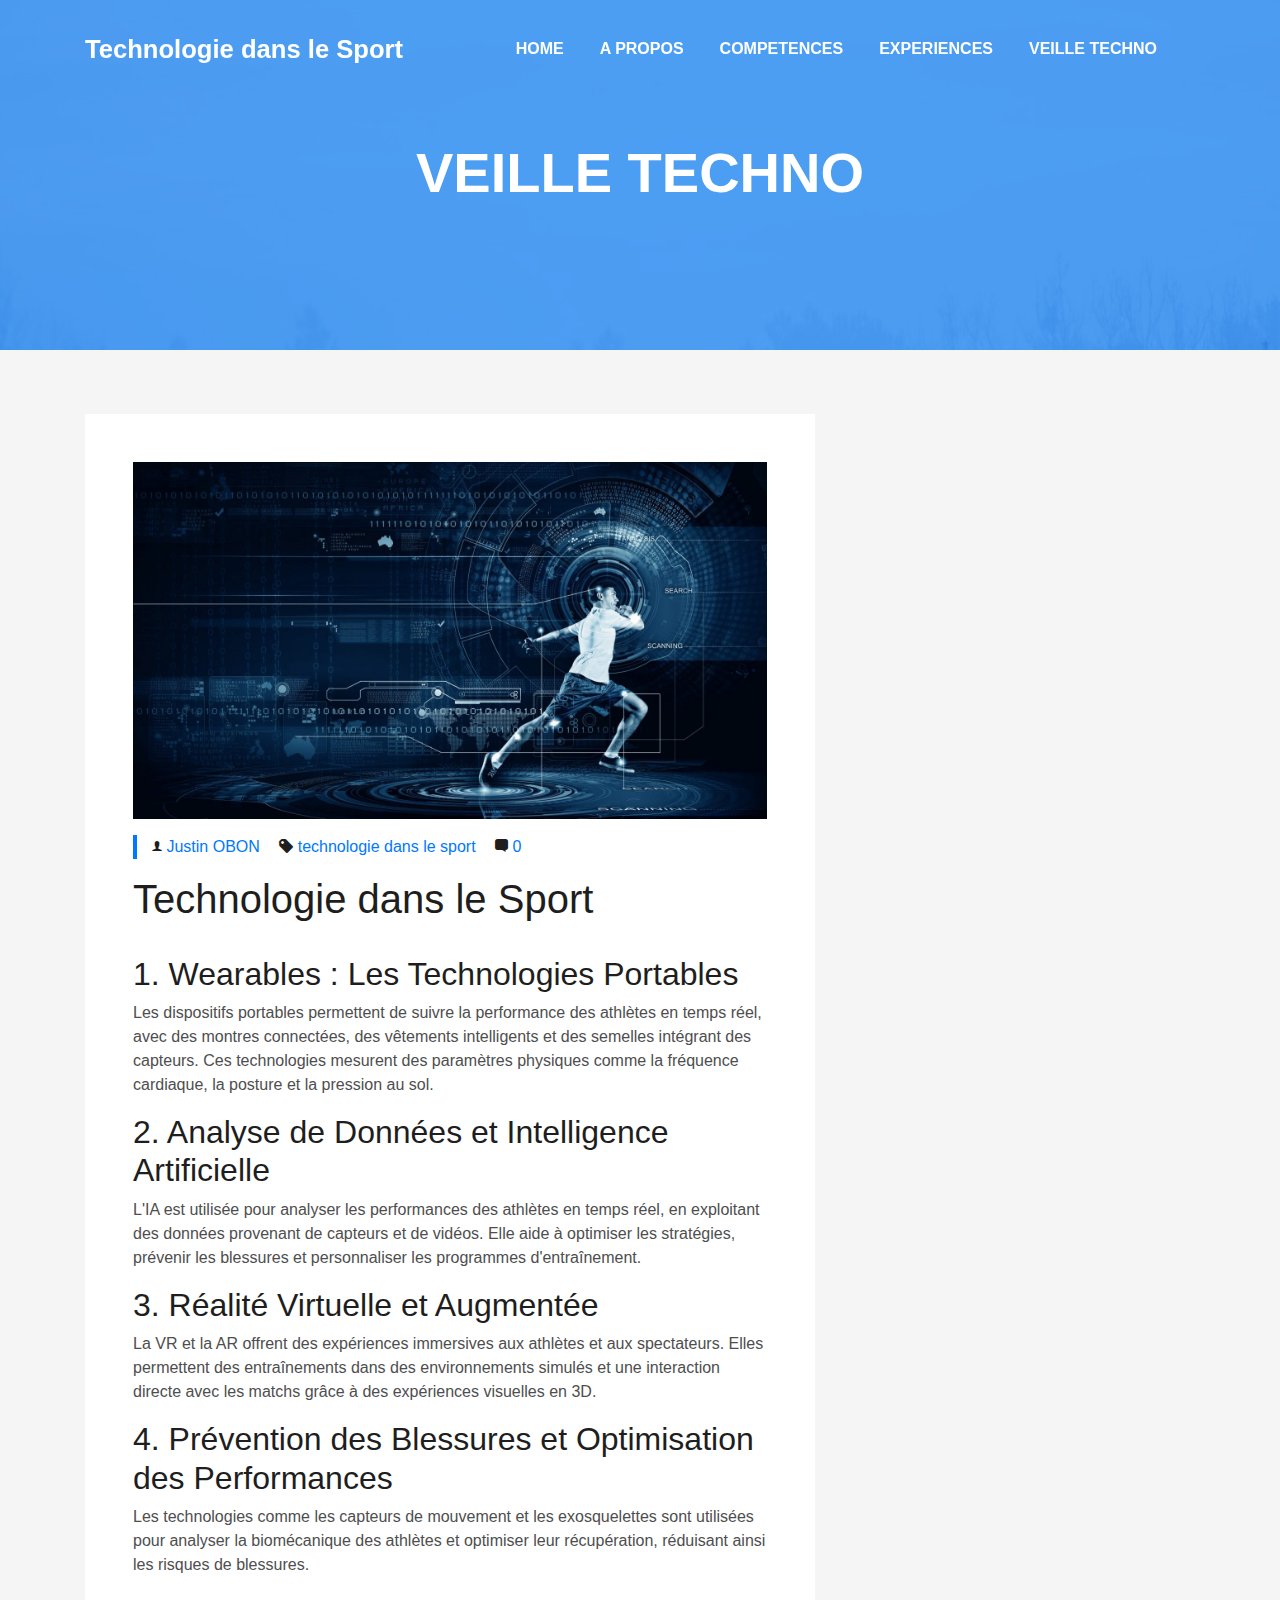
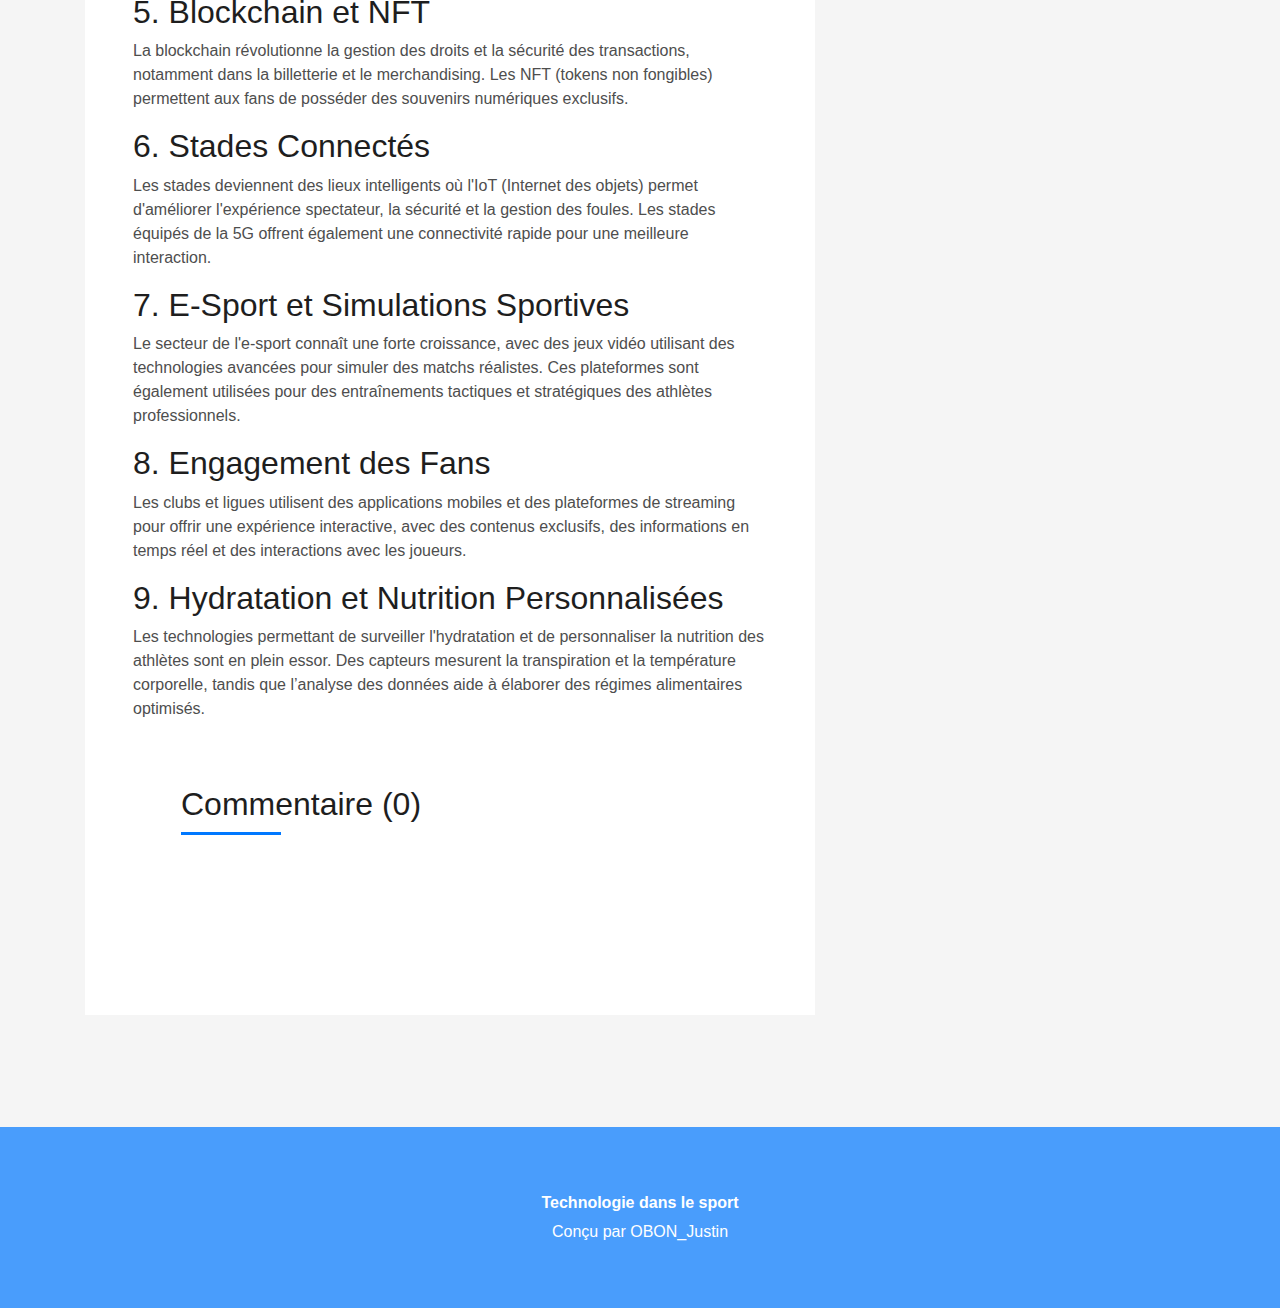
<file: blog-single.html>
<!DOCTYPE html>
<html lang="en">
<head>
  <meta charset="utf-8">
  <title>DevFolio Bootstrap Template</title>
  <meta content="width=device-width, initial-scale=1.0" name="viewport">
  <meta content="" name="keywords">
  <meta content="" name="description">

  <!-- Favicons -->
  <link href="img/favicon.png" rel="icon">
  <link href="img/apple-touch-icon.png" rel="apple-touch-icon">

  <!-- Bootstrap CSS File -->
  <link href="lib/bootstrap/css/bootstrap.min.css" rel="stylesheet">

  <!-- Libraries CSS Files -->
  <link href="lib/font-awesome/css/font-awesome.min.css" rel="stylesheet">
  <link href="lib/animate/animate.min.css" rel="stylesheet">
  <link href="lib/ionicons/css/ionicons.min.css" rel="stylesheet">
  <link href="lib/owlcarousel/assets/owl.carousel.min.css" rel="stylesheet">
  <link href="lib/lightbox/css/lightbox.min.css" rel="stylesheet">

  <!-- Main Stylesheet File -->
  <link href="css/style.css" rel="stylesheet">

  <!-- =======================================================
    Theme Name: DevFolio
    Theme URL: https://bootstrapmade.com/devfolio-bootstrap-portfolio-html-template/
    Author: BootstrapMade.com
    License: https://bootstrapmade.com/license/
  ======================================================= -->
</head>

<body>
  <!--/ Nav Star /-->
  <nav class="navbar navbar-b navbar-trans navbar-expand-md fixed-top" id="mainNav">
    <div class="container">
      <a class="navbar-brand js-scroll" href="#page-top">Technologie dans le Sport</a>
      <button class="navbar-toggler collapsed" type="button" data-toggle="collapse" data-target="#navbarDefault"
        aria-controls="navbarDefault" aria-expanded="false" aria-label="Toggle navigation">
        <span></span>
        <span></span>
        <span></span>
      </button>
      <div class="navbar-collapse collapse justify-content-end" id="navbarDefault">
        <ul class="navbar-nav">
          <li class="nav-item">
            <a class="nav-link js-scroll" href="index.html">Home</a>
          </li>
          <li class="nav-item">
            <a class="nav-link js-scroll" href="index.html#about">A propos</a>
          </li>
          <li class="nav-item">
            <a class="nav-link js-scroll" href="index.html#service">Competences</a>
          </li>
          <li class="nav-item">
            <a class="nav-link js-scroll" href="index.html#work">Experiences</a>
          </li>
          <li class="nav-item">
            <a class="nav-link js-scroll" href="index.html#blog">Veille Techno</a>
          </li>
          <li class="nav-item">
          </li>
        </ul>
      </div>
    </div>
  </nav>
  <!--/ Nav End /-->

  <!--/ Intro Skew Star /-->
  <div class="intro intro-single route bg-image" style="background-image: url(img/overlay-bg.jpg)">
    <div class="overlay-mf"></div>
    <div class="intro-content display-table">
      <div class="table-cell">
        <div class="container">
          <h2 class="intro-title mb-4">Veille techno</h2>
          <ol class="breadcrumb d-flex justify-content-center">
            <li class="breadcrumb-item">
            
          </ol>
        </div>
      </div>
    </div>
  </div>
  <!--/ Intro Skew End /-->

  <!--/ Section Blog-Single Star /-->
  <section class="blog-wrapper sect-pt4" id="blog">
    <div class="container">
      <div class="row">
        <div class="col-md-8">
          <div class="post-box">
            <div class="post-thumb">
              <img src="img/techno-sport.png" class="img-fluid" alt="">
            </div>
            <div class="post-meta">
             
              <ul>
                <li>
                  <span class="ion-ios-person"></span>
                  <a href="#">Justin OBON</a>
                </li>
                <li>
                  <span class="ion-pricetag"></span>
                  <a href="#">technologie dans le sport</a>
                </li>
                <li>
                  <span class="ion-chatbox"></span>
                  <a href="#">0</a>
                </li>
              </ul>
            </div>
            <div class="article-content">
              <header>
                <h1> Technologie dans le Sport</h1> <br>
            </header>
            
            <section>
                <h2>1. Wearables : Les Technologies Portables</h2>
                <p>Les dispositifs portables permettent de suivre la performance des athlètes en temps réel, avec des montres connectées, des vêtements intelligents et des semelles intégrant des capteurs. Ces technologies mesurent des paramètres physiques comme la fréquence cardiaque, la posture et la pression au sol.</p>
            </section>
            
            <section>
                <h2>2. Analyse de Données et Intelligence Artificielle</h2>
                <p>L'IA est utilisée pour analyser les performances des athlètes en temps réel, en exploitant des données provenant de capteurs et de vidéos. Elle aide à optimiser les stratégies, prévenir les blessures et personnaliser les programmes d'entraînement.</p>
            </section>
            
            <section>
                <h2>3. Réalité Virtuelle et Augmentée</h2>
                <p>La VR et la AR offrent des expériences immersives aux athlètes et aux spectateurs. Elles permettent des entraînements dans des environnements simulés et une interaction directe avec les matchs grâce à des expériences visuelles en 3D.</p>
            </section>
            
            <section>
                <h2>4. Prévention des Blessures et Optimisation des Performances</h2>
                <p>Les technologies comme les capteurs de mouvement et les exosquelettes sont utilisées pour analyser la biomécanique des athlètes et optimiser leur récupération, réduisant ainsi les risques de blessures.</p>
            </section>
            
            <section>
                <h2>5. Blockchain et NFT</h2>
                <p>La blockchain révolutionne la gestion des droits et la sécurité des transactions, notamment dans la billetterie et le merchandising. Les NFT (tokens non fongibles) permettent aux fans de posséder des souvenirs numériques exclusifs.</p>
            </section>
            
            <section>
                <h2>6. Stades Connectés</h2>
                <p>Les stades deviennent des lieux intelligents où l'IoT (Internet des objets) permet d'améliorer l'expérience spectateur, la sécurité et la gestion des foules. Les stades équipés de la 5G offrent également une connectivité rapide pour une meilleure interaction.</p>
            </section>
            
            <section>
                <h2>7. E-Sport et Simulations Sportives</h2>
                <p>Le secteur de l'e-sport connaît une forte croissance, avec des jeux vidéo utilisant des technologies avancées pour simuler des matchs réalistes. Ces plateformes sont également utilisées pour des entraînements tactiques et stratégiques des athlètes professionnels.</p>
            </section>
            
            <section>
                <h2>8. Engagement des Fans</h2>
                <p>Les clubs et ligues utilisent des applications mobiles et des plateformes de streaming pour offrir une expérience interactive, avec des contenus exclusifs, des informations en temps réel et des interactions avec les joueurs.</p>
            </section>
            
            <section>
                <h2>9. Hydratation et Nutrition Personnalisées</h2>
                <p>Les technologies permettant de surveiller l'hydratation et de personnaliser la nutrition des athlètes sont en plein essor. Des capteurs mesurent la transpiration et la température corporelle, tandis que l’analyse des données aide à élaborer des régimes alimentaires optimisés.</p>
            </section>
            
            
            
            </body>
            </html>
            
          <div class="box-comments">
            <div class="title-box-2">
              <h4 class="title-comments title-left">Commentaire (0)</h4>
                   
  </section>
  <!--/ Section Blog-Single End /-->

  <!--/ Section Contact-Footer Star /-->
  <section class="paralax-mf footer-paralax bg-image sect-mt4 route" style="background-image: url(img/overlay-bg.jpg)">
    <div class="overlay-mf"></div>
    <footer>
      <div class="container">
        <div class="row">
          <div class="col-sm-12">
            <div class="copyright-box">
              <p class="copyright"> <strong>Technologie dans le sport</strong>
              <div class="credits">
                <!--
                  All the links in the footer should remain intact.
                  You can delete the links only if you purchased the pro version.
                  Licensing information: https://bootstrapmade.com/license/
                  Purchase the pro version with working PHP/AJAX contact form: https://bootstrapmade.com/buy/?theme=DevFolio
                -->
                Conçu par <a href="index.html">OBON_Justin</a>
              </div>
            </div>
          </div>
        </div>
      </div>
    </footer>
  </section>
  <!--/ Section Contact-footer End /-->

  <a href="#" class="back-to-top"><i class="fa fa-chevron-up"></i></a>
  <div id="preloader"></div>

  <!-- JavaScript Libraries -->
  <script src="lib/jquery/jquery.min.js"></script>
  <script src="lib/jquery/jquery-migrate.min.js"></script>
  <script src="lib/popper/popper.min.js"></script>
  <script src="lib/bootstrap/js/bootstrap.min.js"></script>
  <script src="lib/easing/easing.min.js"></script>
  <script src="lib/counterup/jquery.waypoints.min.js"></script>
  <script src="lib/counterup/jquery.counterup.js"></script>
  <script src="lib/owlcarousel/owl.carousel.min.js"></script>
  <script src="lib/lightbox/js/lightbox.min.js"></script>
  <script src="lib/typed/typed.min.js"></script>
  <!-- Contact Form JavaScript File -->
  <script src="contactform/contactform.js"></script>

  <!-- Template Main Javascript File -->
  <script src="js/main.js"></script>

</body>
</html>
</file>
<file: css/style.css>
/*
  Theme Name: DevFolio
  Theme URL: https://bootstrapmade.com/devfolio-bootstrap-portfolio-html-template/
  Author: BootstrapMade.com
  License: https://bootstrapmade.com/license/
*/

/*======================================
//--//-->   STYLES GENERALES
======================================*/
.himage{
  height: 250px;
  width: 100%;
}
body {
  background-color: #f5f5f5;
  color: #4e4e4e;
}

h1,
h2,
h3,
h4,
h5,
h6 {
  color: #1e1e1e;
}

a {
  color: #1e1e1e;
  transition: all 0.5s ease-in-out;
}

a:hover {
  color: #0078ff;
  text-decoration: none;
  transition: all 0.5s ease-in-out;
}

.p-r {
  position: relative;
}

.color-a {
  color: #0078ff;
}

.color-d {
  color: #f5f5f5;
}

.color-text-a {
  color: #4e4e4e;
}

.box-shadow,
.paralax-mf,
.service-box,
.work-box,
.card-blog {
  box-shadow: 0 13px 8px -10px rgba(0, 0, 0, 0.1);
}

.box-shadow-a,
.button:hover {
  box-shadow: 0 0 0 4px #cde1f8;
}

.display-5 {
  font-size: 2.5rem;
  font-weight: 300;
  line-height: 1.1;
}

.display-6 {
  font-size: 2rem;
  font-weight: 300;
  line-height: 1.1;
}

.avatar {
  width: 32px;
  height: 32px;
  margin-right: 4px;
  overflow: hidden;
}

.bg-image {
  background-repeat: no-repeat;
  background-attachment: fixed;
  background-size: cover;
  background-position: center center;
}

.overlay-mf {
  background-color: #0078ff;
}

.overlay-mf {
  position: absolute;
  top: 0;
  left: 0px;
  padding: 0;
  height: 100%;
  width: 100%;
  opacity: .7;
}

.paralax-mf {
  position: relative;
  padding: 8rem 0;
}

.display-table {
  width: 100%;
  height: 100%;
  display: table;
}

.table-cell {
  display: table-cell;
  vertical-align: middle;
}

/*--/ Sections /--*/

.sect-4 {
  padding: 4rem 0;
}

.sect-pt4 {
  padding-top: 4rem;
}

.sect-mt4 {
  margin-top: 4rem;
}

/*--/ Title s /--*/

.title-s {
  font-weight: 600;
  color: #1e1e1e;
  font-size: 1.1rem;
}

/*--/ Title A /--*/

.title-box {
  margin-bottom: 4rem;
}

.title-a {
  font-size: 3rem;
  font-weight: bold;
  text-transform: uppercase;
}

.subtitle-a {
  color: #4e4e4e;
}

.line-mf {
  width: 40px;
  height: 5px;
  background-color: #0078ff;
  margin: 0 auto;
}

/*--/ Title Left /--*/

.title-box-2 {
  margin-bottom: 3rem;
}

.title-left {
  font-size: 2rem;
  position: relative;
}

.title-left:before {
  content: '';
  position: absolute;
  height: 3px;
  background-color: #0078ff;
  width: 100px;
  bottom: -12px;
}

/*------/ Box /------*/

.box-pl2 {
  padding-left: 2rem;
}

.box-shadow-full {
  padding: 3rem 1.25rem;
  position: relative;
  background-color: #fff;
  margin-bottom: 3rem;
  z-index: 2;
  box-shadow: 0 1px 1px 0 rgba(0, 0, 0, 0.06), 0 2px 5px 0 rgba(0, 0, 0, 0.2);
}

/*------/ Socials /------*/

.socials {
  padding: 1.5rem 0;
}

.socials ul li {
  display: inline-block;
}

.socials .ico-circle {
  height: 40px;
  width: 40px;
  font-size: 1.7rem;
  border-radius: 50%;
  line-height: 1.4;
  margin: 0 15px 0 0;
  box-shadow: 0 0 0 3px #0078ff;
  transition: all 500ms ease;
}

.socials .ico-circle:hover {
  background-color: #0078ff;
  color: #fff;
  box-shadow: 0 0 0 3px #cde1f8;
  transition: all 500ms ease;
}

/*------/ Ul resect /------*/

.ul-resect,
.socials ul,
.list-ico,
.blog-wrapper .post-meta ul,
.box-comments .list-comments,
.widget-sidebar .list-sidebar,
.widget-tags ul {
  list-style: none;
  padding-left: 0;
  margin-bottom: 0;
}

.list-ico {
  line-height: 2;
}

.list-ico span {
  color: #0078ff;
  margin-right: 10px;
}

/*------/ Ico Circle /------*/

.ico-circle {
  height: 100px;
  width: 100px;
  font-size: 2rem;
  border-radius: 50%;
  line-height: 1.55;
  margin: 0 auto;
  text-align: center;
  box-shadow: 0 0 0 10px #0078ff;
  display: block;
}

/*------/ Owl Carousel /------*/

.owl-theme .owl-dots {
  text-align: center;
  margin-top: 18px;
}

.owl-theme .owl-dots .owl-dot {
  display: inline-block;
}

.owl-theme .owl-dots .owl-dot span {
  width: 18px;
  height: 7px;
  margin: 5px 5px;
  background: #cde1f8;
  border: 0px solid #cde1f8;
  display: block;
  transition: all 0.6s ease-in-out;
  cursor: pointer;
}

.owl-theme .owl-dots .owl-dot:hover span {
  background-color: #cde1f8;
}

.owl-theme .owl-dots .owl-dot.active span {
  background-color: #1B1B1B;
  width: 25px;
}

/*--/ Scrolltop s /--*/

.scrolltop-mf {
  position: relative;
  display: none;
}

.scrolltop-mf span {
  z-index: 999;
  position: fixed;
  width: 42px;
  height: 42px;
  background-color: #0078ff;
  opacity: .7;
  font-size: 1.6rem;
  line-height: 1.5;
  text-align: center;
  color: #fff;
  top: auto;
  left: auto;
  right: 30px;
  bottom: 50px;
  cursor: pointer;
  border-radius: 50%;
}

/* Back to top button */

.back-to-top {
  position: fixed;
  display: none;
  background: #0078ff;
  color: #fff;
  width: 44px;
  height: 44px;
  text-align: center;
  line-height: 1;
  font-size: 16px;
  border-radius: 50%;
  right: 15px;
  bottom: 15px;
  transition: background 0.5s;
  z-index: 11;
}

.back-to-top i {
  padding-top: 12px;
  color: #fff;
}

/* Prelaoder */

#preloader {
  position: fixed;
  top: 0;
  left: 0;
  right: 0;
  bottom: 0;
  z-index: 9999;
  overflow: hidden;
  background: #fff;
}

#preloader:before {
  content: "";
  position: fixed;
  top: calc(50% - 30px);
  left: calc(50% - 30px);
  border: 6px solid #f2f2f2;
  border-top: 6px solid #0078ff;
  border-radius: 50%;
  width: 60px;
  height: 60px;
  -webkit-animation: animate-preloader 1s linear infinite;
  animation: animate-preloader 1s linear infinite;
}

@-webkit-keyframes animate-preloader {
  0% {
    -webkit-transform: rotate(0deg);
    transform: rotate(0deg);
  }

  100% {
    -webkit-transform: rotate(360deg);
    transform: rotate(360deg);
  }
}

@keyframes animate-preloader {
  0% {
    -webkit-transform: rotate(0deg);
    transform: rotate(0deg);
  }

  100% {
    -webkit-transform: rotate(360deg);
    transform: rotate(360deg);
  }
}

/*======================================
//--//-->   NAVBAR
======================================*/

.navbar-b {
  transition: all .5s ease-in-out;
  background-color: transparent;
  padding-top: 1.563rem;
  padding-bottom: 1.563rem;
}

.navbar-b.navbar-reduce {
  box-shadow: 0px 6px 9px 0px rgba(0, 0, 0, 0.06);
}

.navbar-b.navbar-trans .nav-item,
.navbar-b.navbar-reduce .nav-item {
  position: relative;
  padding-right: 10px;
  padding-left: 0;
}

.navbar-b.navbar-trans .nav-link,
.navbar-b.navbar-reduce .nav-link {
  color: #fff;
  text-transform: uppercase;
  font-weight: 600;
}

.navbar-b.navbar-trans .nav-link:before,
.navbar-b.navbar-reduce .nav-link:before {
  content: '';
  position: absolute;
  margin-left: 0px;
  width: 0%;
  bottom: 0;
  left: 0;
  height: 2px;
  transition: all 500ms ease;
}

.navbar-b.navbar-trans .nav-link:hover,
.navbar-b.navbar-reduce .nav-link:hover {
  color: #1B1B1B;
}

.navbar-b.navbar-trans .nav-link:hover:before,
.navbar-b.navbar-reduce .nav-link:hover:before {
  width: 35px;
}

.navbar-b.navbar-trans .show > .nav-link:before,
.navbar-b.navbar-trans .active > .nav-link:before,
.navbar-b.navbar-trans .nav-link.show:before,
.navbar-b.navbar-trans .nav-link.active:before,
.navbar-b.navbar-reduce .show > .nav-link:before,
.navbar-b.navbar-reduce .active > .nav-link:before,
.navbar-b.navbar-reduce .nav-link.show:before,
.navbar-b.navbar-reduce .nav-link.active:before {
  width: 35px;
}

.navbar-b.navbar-trans .nav-link:before {
  background-color: #fff;
}

.navbar-b.navbar-trans .nav-link:hover {
  color: #fff;
}

.navbar-b.navbar-trans .show > .nav-link,
.navbar-b.navbar-trans .active > .nav-link,
.navbar-b.navbar-trans .nav-link.show,
.navbar-b.navbar-trans .nav-link.active {
  color: #fff;
}

.navbar-b.navbar-reduce {
  transition: all .5s ease-in-out;
  background-color: #fff;
  padding-top: 15px;
  padding-bottom: 15px;
}

.navbar-b.navbar-reduce .nav-link {
  color: #0078ff;
}

.navbar-b.navbar-reduce .nav-link:before {
  background-color: #0078ff;
}

.navbar-b.navbar-reduce .nav-link:hover {
  color: #0078ff;
}

.navbar-b.navbar-reduce .show > .nav-link,
.navbar-b.navbar-reduce .active > .nav-link,
.navbar-b.navbar-reduce .nav-link.show,
.navbar-b.navbar-reduce .nav-link.active {
  color: #0078ff;
}

.navbar-b.navbar-reduce .navbar-brand {
  color: #0078ff;
}

.navbar-b.navbar-reduce .navbar-toggler span {
  background-color: #1B1B1B;
}

.navbar-b .navbar-brand {
  color: #fff;
  font-size: 1.6rem;
  font-weight: 600;
}

.navbar-b .navbar-nav .dropdown-item.show .dropdown-menu,
.navbar-b .dropdown.show .dropdown-menu,
.navbar-b .dropdown-btn.show .dropdown-menu {
  -webkit-transform: translate3d(0px, 0px, 0px);
  transform: translate3d(0px, 0px, 0px);
  visibility: visible !important;
}

.navbar-b .dropdown-menu {
  margin: 1.12rem 0 0;
  border-radius: 0;
}

.navbar-b .dropdown-menu .dropdown-item {
  padding: .7rem 1.7rem;
  transition: all 500ms ease;
}

.navbar-b .dropdown-menu .dropdown-item:hover {
  background-color: #0078ff;
  color: #fff;
  transition: all 500ms ease;
}

.navbar-b .dropdown-menu .dropdown-item.active {
  background-color: #0078ff;
}

/*--/ Hamburger Navbar /--*/

.navbar-toggler {
  position: relative;
}

.navbar-toggler:focus,
.navbar-toggler:active {
  outline: 0;
}

.navbar-toggler span {
  display: block;
  background-color: #fff;
  height: 3px;
  width: 25px;
  margin-top: 4px;
  margin-bottom: 4px;
  -webkit-transform: rotate(0deg);
  transform: rotate(0deg);
  left: 0;
  opacity: 1;
}

.navbar-toggler span:nth-child(1),
.navbar-toggler span:nth-child(3) {
  transition: -webkit-transform .35s ease-in-out;
  transition: transform .35s ease-in-out;
  transition: transform .35s ease-in-out, -webkit-transform .35s ease-in-out;
}

.navbar-toggler:not(.collapsed) span:nth-child(1) {
  position: absolute;
  left: 12px;
  top: 10px;
  -webkit-transform: rotate(135deg);
  transform: rotate(135deg);
  opacity: 0.9;
}

.navbar-toggler:not(.collapsed) span:nth-child(2) {
  height: 12px;
  visibility: hidden;
  background-color: transparent;
}

.navbar-toggler:not(.collapsed) span:nth-child(3) {
  position: absolute;
  left: 12px;
  top: 10px;
  -webkit-transform: rotate(-135deg);
  transform: rotate(-135deg);
  opacity: 0.9;
}

/*======================================
//--//-->   INTRO
======================================*/

.intro {
  height: 100vh;
  position: relative;
  color: #fff;
}

.intro .intro-content {
  text-align: center;
  position: absolute;
}

.intro .overlay-itro {
  background-color: rgba(0, 0, 0, 0.6);
  position: absolute;
  top: 0;
  left: 0px;
  padding: 0;
  height: 100%;
  width: 100%;
  opacity: .9;
}

.intro .intro-title {
  color: #fff;
  font-weight: 600;
  font-size: 3rem;
}

.intro .intro-subtitle {
  font-size: 1.5rem;
  font-weight: 300;
}

.intro .text-slider-items {
  display: none;
}

.intro-single {
  height: 350px;
}

.intro-single .intro-content {
  margin-top: 30px;
}

.intro-single .intro-title {
  text-transform: uppercase;
  font-size: 3rem;
}

.intro-single .breadcrumb {
  background-color: transparent;
  color: #0078ff;
}

.intro-single .breadcrumb .breadcrumb-item:before {
  color: #cde1f8;
}

.intro-single .breadcrumb .breadcrumb-item.active {
  color: #cde1f8;
}

.intro-single .breadcrumb a {
  color: #fff;
}

/*======================================
//--//-->   ABOUT
======================================*/

.about-mf .box-shadow-full {
  padding-top: 4rem;
  padding-bottom: 4rem;
}

.about-mf .about-img {
  margin-bottom: 2rem;
}

.about-mf .about-img img {
  margin-left: 10px;
}

.skill-mf span {
  color: #4e4e4e;
}

.skill-mf .progress {
  background-color: #cde1f8;
  margin: .5rem 0 1.2rem 0;
  border-radius: 0;
  height: .7rem;
}

.skill-mf .progress .progress-bar {
  height: .7rem;
  background-color: #0078ff;
}

/*======================================
//--//-->   SERVICES
======================================*/

.service-box {
  background-color: #fff;
  padding: 2.5rem 1.3rem;
  border-radius: 1rem;
  margin-bottom: 3rem;
  height: 350px;
}

.service-box:hover .ico-circle {
  transition: all 500ms ease;
  color: #fff;
  background-color: #0078ff;
  box-shadow: 0 0 0 10px #cde1f8;
}

.service-box .service-ico {
  margin-bottom: 1rem;
  color: #1e1e1e;
}

.service-box .ico-circle {
  transition: all 500ms ease;
  font-size: 4rem;
}

.service-box .s-title {
  font-size: 1.4rem;
  text-transform: uppercase;
  text-align: center;
  padding: .4rem 0;
}

.service-box .s-description {
  color: #4e4e4e;
}

/*======================================
//--//-->   COUNTER
======================================*/

.counter-box {
  color: #fff;
  text-align: center;
}

.counter-ico {
  margin-bottom: 1rem;
}

.counter-ico .ico-circle {
  height: 60px;
  width: 60px;
  line-height: 1.8;
  box-shadow: 0 0 0 10px #cde1f8;
}

.counter-num .counter {
  font-size: 2rem;
  margin-bottom: 0;
}

/*======================================
//--//-->   PORTFOLIO
======================================*/

.work-box {
  margin-bottom: 3rem;
  -webkit-backface-visibility: hidden;
  backface-visibility: hidden;
  background-color: #fff;
  height: 350px;
}

.work-box:hover img {
  -webkit-transform: scale(1.3);
  transform: scale(1.3);
}

.work-img {
  display: block;
  overflow: hidden;
}

.work-img img {
  transition: all 1s;
}

.work-content {
  padding: 2rem 3% 1rem 4%;
}

.work-content .w-more {
  color: #4e4e4e;
  font-size: .8rem;
}

.work-content .w-more .w-ctegory {
  color: #0078ff;
}

.work-content .w-like {
  font-size: 2.5rem;
  color: #0078ff;
  float: right;
}

.work-content .w-like a {
  color: #0078ff;
}

.work-content .w-like .num-like {
  font-size: .7rem;
}

.w-title {
  font-size: 1.2rem;
}

/*======================================
//--//-->   TESTIMONIALS
======================================*/

.testimonials .owl-carousel .owl-item img {
  width: auto;
}

.testimonial-box {
  color: #fff;
  text-align: center;
}

.testimonial-box .author-test {
  margin-top: 1rem;
}

.testimonial-box .author-test img {
  margin: 0 auto;
}

.testimonial-box .author {
  color: #fff;
  text-transform: uppercase;
  font-weight: 600;
  margin: 1rem 0;
  display: block;
  font-size: 1.4rem;
}

.testimonial-box .comit {
  font-size: 2rem;
  color: #0078ff;
  background-color: #fff;
  width: 52px;
  height: 52px;
  display: block;
  margin: 0 auto;
  border-radius: 50%;
  line-height: 1.6;
}

/*======================================
//--//-->   BLOG
======================================*/

.card-blog .card-body {
  position: relative;
}

.card-blog .card-category-box {
  position: absolute;
  text-align: center;
  top: -16px;
  left: 15px;
  right: 15px;
  line-height: 25px;
  overflow: hidden;
}

.card-blog .card-category {
  display: inline-block;
  color: #fff;
  padding: 0 15px 5px;
  overflow: hidden;
  background-color: #0078ff;
  border-radius: 4px;
}

.card-blog .card-category .category {
  color: #fff;
  display: inline-block;
  text-transform: uppercase;
  font-size: .7rem;
  letter-spacing: .1px;
  margin-bottom: 0;
}

.card-blog .card-title {
  font-size: 1.3rem;
  margin-top: .6rem;
}

.card-blog .card-description {
  color: #4e4e4e;
}

.card-blog .post-author {
  display: inline-block;
}

.card-blog .post-date {
  color: #4e4e4e;
  display: inline-block;
  float: right;
}

/*======================================
//--//-->   BLOG-SINGLE
======================================*/

.post-box,
.form-comments,
.box-comments,
.widget-sidebar {
  padding: 2rem;
  background-color: #fff;
  margin-bottom: 3rem;
}

.blog-wrapper .article-title {
  font-size: 1.5rem;
}

.blog-wrapper .post-meta {
  margin: 1rem 0;
}

.blog-wrapper .post-meta ul {
  border-left: 4px solid #0078ff;
  margin-top: 1rem;
}

.blog-wrapper .post-meta ul li {
  display: inline-block;
  margin-left: 15px;
}

.blog-wrapper .post-meta ul a {
  color: #0078ff;
}

.blog-wrapper .post-meta ul span {
  color: #1e1e1e;
}

.blog-wrapper .blockquote {
  border-left: 4px solid #0078ff;
  padding: 18px;
  font-style: italic;
}

/*------/ Comments /------*/

.box-comments .list-comments li {
  padding-bottom: 40px;
}

.box-comments .list-comments .comment-avatar {
  display: table-cell;
  vertical-align: top;
}

.box-comments .list-comments .comment-avatar img {
  width: 80px;
  height: 80px;
}

.box-comments .list-comments .comment-author {
  font-size: 1.3rem;
}

.box-comments .list-comments .comment-details {
  display: table-cell;
  vertical-align: top;
  padding-left: 25px;
}

.box-comments .list-comments a {
  color: #0078ff;
}

.box-comments .list-comments span {
  color: #1e1e1e;
  font-style: italic;
}

.box-comments .comment-children {
  margin-left: 40px;
}

/*------/ Sidebar /------*/

.widget-sidebar .sidebar-title {
  font-size: 1.6rem;
  font-weight: 600;
  border-left: 5px solid #0078ff;
  padding-left: 15px;
  text-transform: uppercase;
  margin-bottom: 1.5rem;
}

.widget-sidebar .list-sidebar li {
  position: relative;
  padding: 6px 0 6px 24px;
}

.widget-sidebar .list-sidebar li:before {
  position: absolute;
  content: "";
  width: 10px;
  height: 1px;
  left: 0;
  background-color: #0078ff;
  top: 20px;
}

.sidebar-search input {
  background-color: #fff;
  border-radius: 0;
  transition: all 0.5s ease-in-out;
}

.sidebar-search .btn-search {
  background-color: #0078ff;
  border-color: #0078ff;
  border-radius: 0;
  padding-left: 20px;
  padding-right: 20px;
}

.widget-tags ul li {
  display: inline-block;
  background-color: #0078ff;
  padding: .2rem .6rem;
  margin-bottom: .5rem;
  border-radius: 15px;
}

.widget-tags ul li a {
  color: #fff;
}

/*======================================
//--//-->   CONTACT
======================================*/

.footer-paralax {
  padding: 4rem 0 0 0;
}

.contact-mf {
  margin-top: 4rem;
}

/*======================================
//--//-->   FOOTER
======================================*/

footer {
  text-align: center;
  color: #fff;
  padding-bottom: 4rem;
}

footer .copyright {
  margin-bottom: .3rem;
}

footer .credits {
  margin-bottom: 0;
}

footer .credits a {
  color: #fff;
}

/*======================================
//--//-->   CONtaCT FORM
======================================*/

#sendmessage {
  color: #0078ff;
  border: 1px solid #0078ff;
  display: none;
  text-align: center;
  padding: 15px;
  font-weight: 600;
  margin-bottom: 15px;
}

#errormessage {
  color: red;
  display: none;
  border: 1px solid red;
  text-align: center;
  padding: 15px;
  font-weight: 600;
  margin-bottom: 15px;
}

#sendmessage.show,
#errormessage.show,
.show {
  display: block;
}

.validation {
  color: red;
  display: none;
  margin: 0 0 20px;
  font-weight: 400;
  font-size: 13px;
}

/*======================================
//--//-->   BUTTON
======================================*/

.button {
  display: inline-block;
  padding: .3rem .6rem;
  text-align: center;
  vertical-align: middle;
  -webkit-user-select: none;
  -moz-user-select: none;
  -ms-user-select: none;
  user-select: none;
  font-size: 1rem;
  border-radius: .3rem;
  border: 1px solid transparent;
  transition: all 500ms ease;
  cursor: pointer;
}

.button:focus {
  outline: 0;
}

.button:hover {
  background-color: #0062d3;
  color: #fff;
  transition: all 500ms ease;
}

.button-a {
  background-color: #0078ff;
  color: #fff;
  border-color: #cde1f8;
}

.button-big {
  padding: .9rem 2.3rem;
  font-size: 1.2rem;
}

.button-rouded {
  border-radius: 5rem;
}

.btn-lg {
  padding: .5rem 1rem;
  font-size: 1.25rem;
  line-height: 1.5;
  border-radius: .3rem;
}

@media (min-width: 577px) {
  .counter-box {
    margin-bottom: 1.8rem;
  }
}

@media (min-width: 767px) {
  .about-mf .box-pl2 {
    margin-top: 3rem;
    padding-left: 0rem;
  }

  .card-blog {
    margin-bottom: 3rem;
  }

  .contact-mf .box-pl2 {
    margin-top: 3rem;
    padding-left: 0rem;
  }
}

@media (min-width: 768px) {
  .box-shadow-full {
    padding: 3rem;
  }

  .navbar-b.navbar-trans .nav-item,
  .navbar-b.navbar-reduce .nav-item {
    padding-left: 10px;
  }

  .navbar-b.navbar-trans .nav-link:before,
  .navbar-b.navbar-reduce .nav-link:before {
    margin-left: 18px;
  }

  .intro .intro-title {
    font-size: 4.5rem;
  }

  .intro .intro-subtitle {
    font-size: 2.5rem;
  }

  .intro-single .intro-title {
    font-size: 3.5rem;
  }

  .testimonial-box .description {
    padding: 0 5rem;
  }

  .post-box,
  .form-comments,
  .box-comments,
  .widget-sidebar {
    padding: 3rem;
  }

  .blog-wrapper .article-title {
    font-size: 1.9rem;
  }

  .box-comments .list-comments .comment-author {
    font-size: 1.5rem;
  }
}

@media (min-width: 992px) {
  .testimonial-box .description {
    padding: 0 8rem;
  }
}

@media (min-width: 1200px) {
  .testimonial-box .description {
    padding: 0 13rem;
  }
}

@media (max-width: 768px) {
  .back-to-top {
    bottom: 15px;
  }
}
</file>
